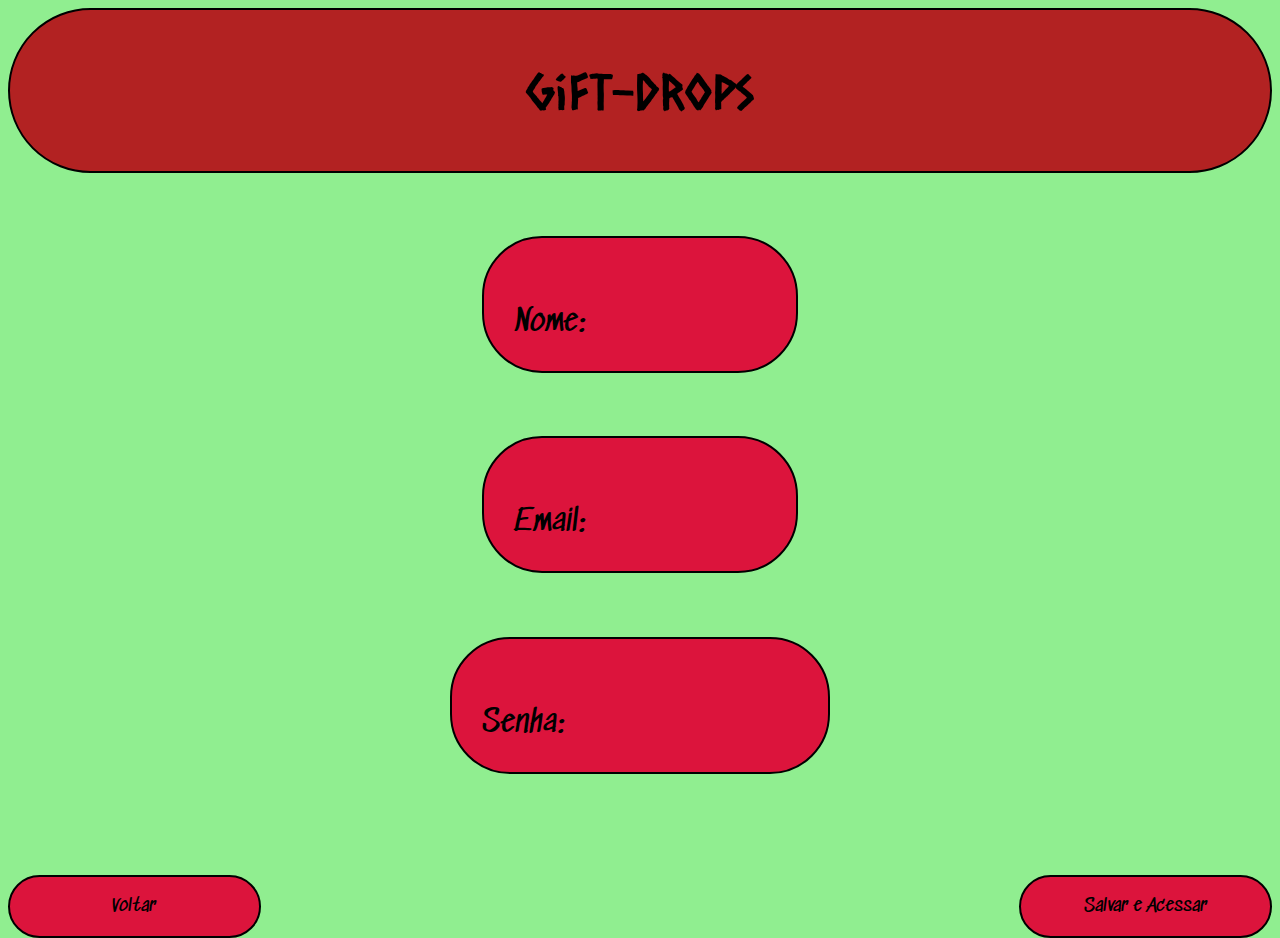
<file: gift-drop/account-create.html>
<!DOCTYPE html>
<html lang="en">

<head>
    <link href="css/front.css" rel="stylesheet">
    <meta charset="UTF-8">
    <meta http-equiv="X-UA-Compatible" content="IE=edge">
    <meta name="viewport" content="width=device-width, initial-scale=1.0">
    <link rel="preconnect" href="https://fonts.googleapis.com">
    <link rel="preconnect" href="https://fonts.gstatic.com" crossorigin>
    <link href="https://fonts.googleapis.com/css2?family=Caesar+Dressing&family=Sedgwick+Ave&display=swap"
        rel="stylesheet">
    <title>Crie sua Conta</title>
</head>

<body>
    <header>Gift-Drops</header>
    <form >
    <div class="idSenhaAC"><input class="inputNome"> Nome:
    </input>
    </div>

    <div class="em"><input type="email" id="mail" class="inputEmail">
        Email:
    </input>
    </div>
    <div class="idSenha"><input type="password" class="inputSenha">
        Senha:
    </input>
    </div>
</form>
   
    <button id="acessarPerfil"class="buttonAAC">Salvar e Acessar</button>
    <button id="voltar" class="buttonBAC">Voltar</button>
    <script src="src/source.js"></script>
</body>

</html>
</file>
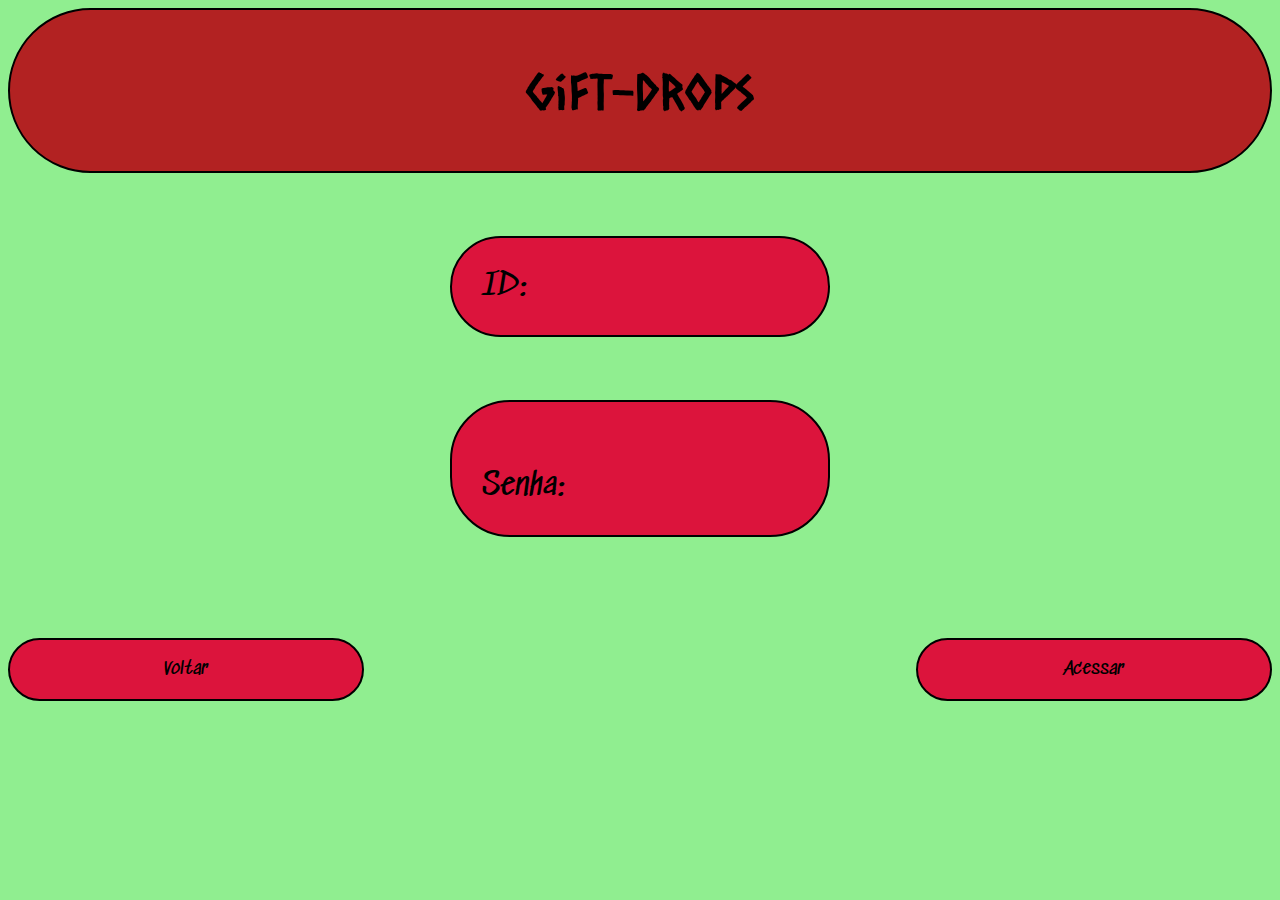
<file: gift-drop/login-screen.html>
<!DOCTYPE html>
<html lang="en">

<head>
    <link href="css/front.css" rel="stylesheet">
    <meta charset="UTF-8">
    <meta http-equiv="X-UA-Compatible" content="IE=edge">
    <meta name="viewport" content="width=device-width, initial-scale=1.0">
    <link rel="preconnect" href="https://fonts.googleapis.com">
    <link rel="preconnect" href="https://fonts.gstatic.com" crossorigin>
    <link href="https://fonts.googleapis.com/css2?family=Caesar+Dressing&family=Sedgwick+Ave&display=swap"
        rel="stylesheet">
    <title>Login</title>
</head>

<body>
    <header>Gift-Drops</header>
    <div class="idSenha"> <input  class="idInput">ID:</input>

    </div>
    <div class="idSenha"><input type="password" id="senhaLog" class="inputSenha">
        Senha:
    </input>
    </div>
    <div id="acessarPerfil"class="buttonA">Acessar</div>
    <div id="voltar" class="buttonB">Voltar</div>
    <script src="src/source.js"></script>
</body>

</html>
</file>
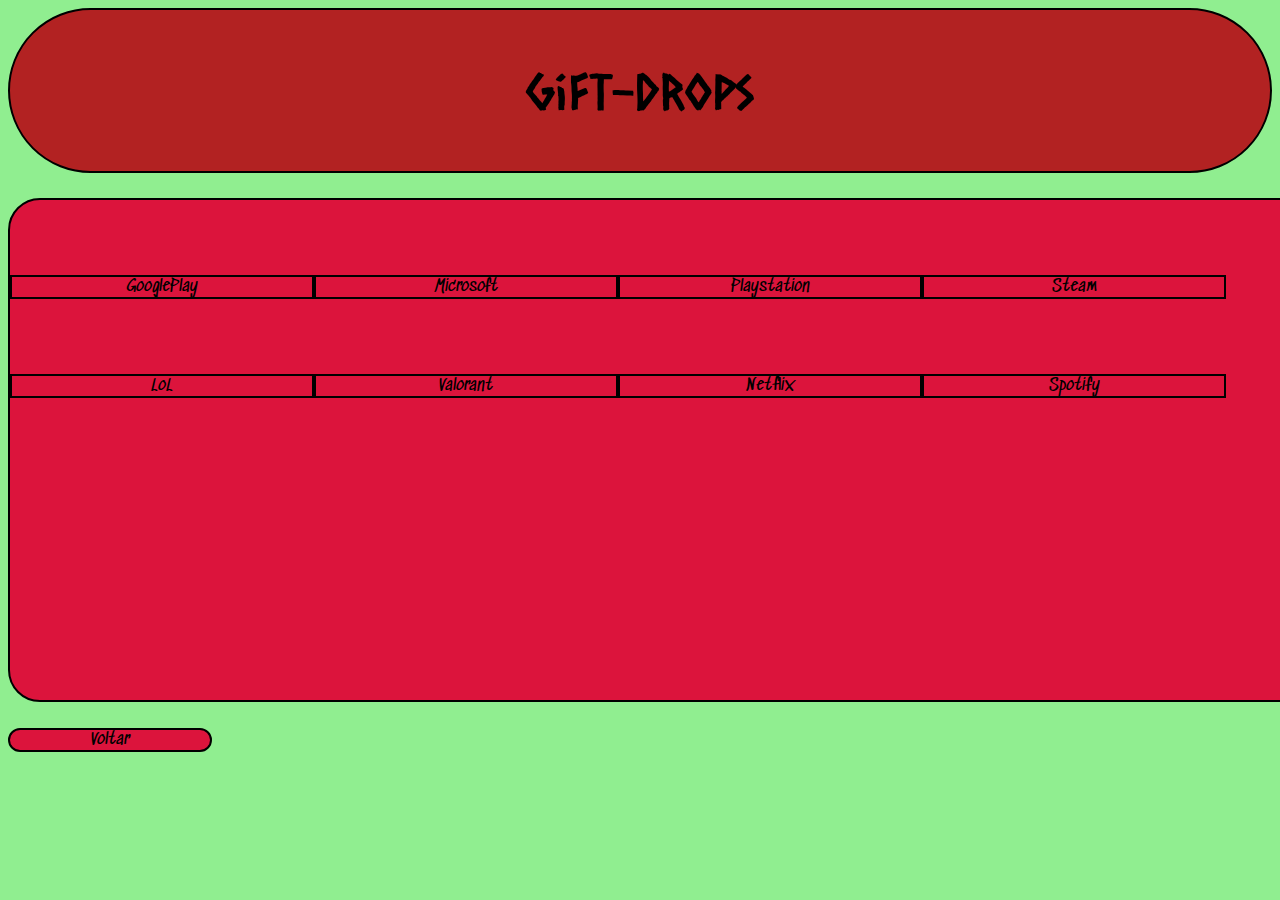
<file: gift-drop/showcase.html>
<!DOCTYPE html>
<html lang="en">
<head>
    <link href="css/front.css" rel="stylesheet">
    <meta charset="UTF-8">
    <meta http-equiv="X-UA-Compatible" content="IE=edge">
    <meta name="viewport" content="width=device-width, initial-scale=1.0">
    <link rel="preconnect" href="https://fonts.googleapis.com">
        <link rel="preconnect" href="https://fonts.gstatic.com" crossorigin>
        <link href="https://fonts.googleapis.com/css2?family=Caesar+Dressing&family=Sedgwick+Ave&display=swap" rel="stylesheet">
    <title>Itens a Venda</title>
</head>
<body>
    <header>Gift-Drops</header>

    <div class ="saleItens">
        <div class ="itemsc"> GooglePlay</div>
        <div class ="itemsc"> Microsoft</div>
        <div class ="itemsc"> Playstation</div>
        <div class ="itemsc"> Steam</div>
        <div class ="itemsc"> LoL</div>
        <div class ="itemsc"> Valorant</div>
        <div class ="itemsc"> Netflix</div>
        <div class ="itemsc"> Spotify</div>

    </div>
                   
 
    <div id="voltaperfil"class = "backButton">Voltar</div>

    <script src="src/sourceshowcase.js"></script>
</body>
</html>
</file>
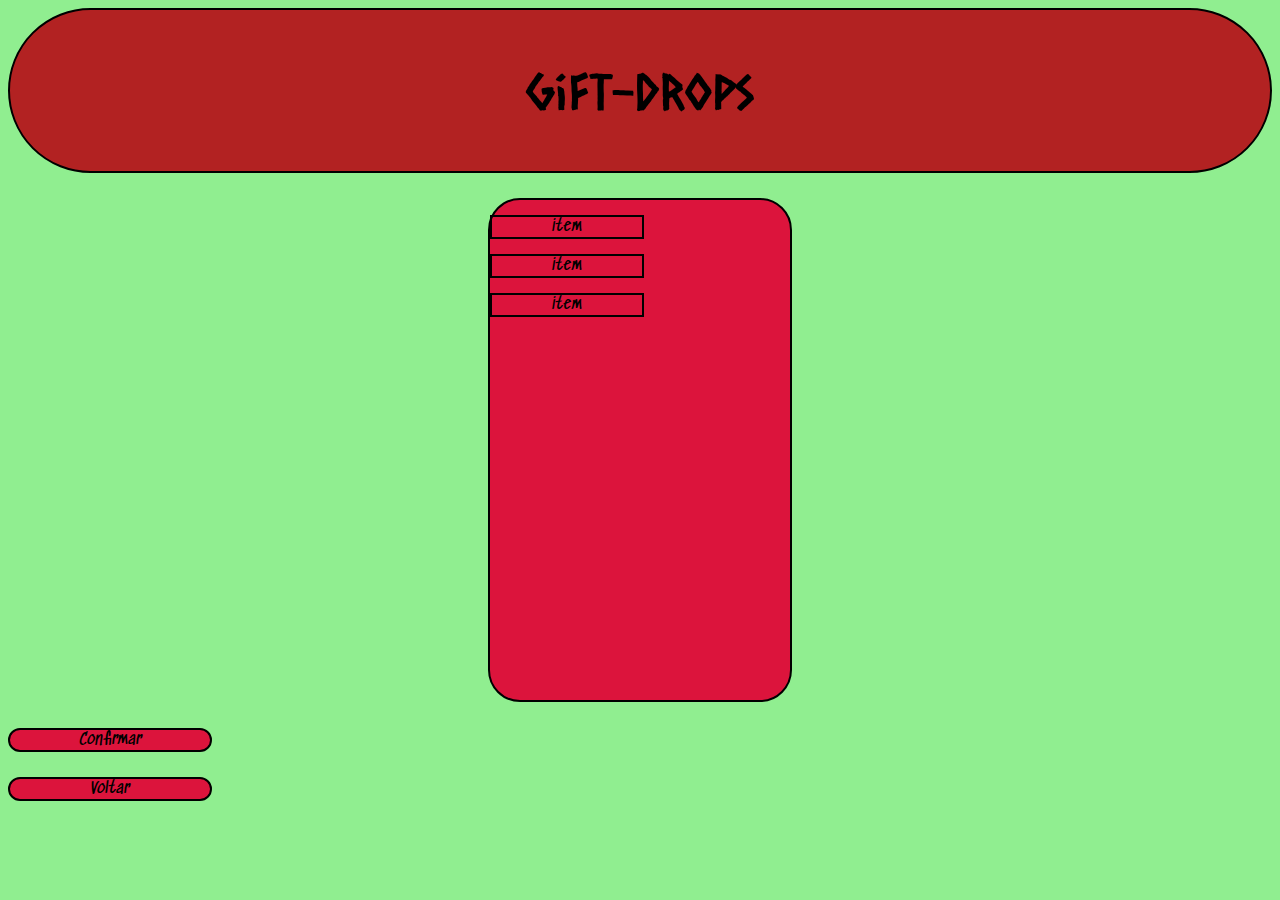
<file: gift-drop/your-cart.html>
<!DOCTYPE html>
<html lang="en">
<head>
    <link href="css/front.css" rel="stylesheet">
    <meta charset="UTF-8">
    <meta http-equiv="X-UA-Compatible" content="IE=edge">
    <meta name="viewport" content="width=device-width, initial-scale=1.0">
    <link rel="preconnect" href="https://fonts.googleapis.com">
        <link rel="preconnect" href="https://fonts.gstatic.com" crossorigin>
        <link href="https://fonts.googleapis.com/css2?family=Caesar+Dressing&family=Sedgwick+Ave&display=swap" rel="stylesheet">
    <title>Carrinho</title>
</head>
<body>
    <header>Gift-Drops</header>
    <div class ="itensLista">
        <div class="item">item</div>
        <div class="item">item</div>
        <div class="item">item</div>
    </div>

    <div class = "okButton">Confirmar</div>  <div class = "backButton">Voltar</div>
</body>

   
</html>
</file>
<file: gift-drop/css/front.css>
body {
    background-color:lightgreen;
    max-width:100%;
    max-height: 100%;
}

header {
    
    background-color: firebrick;
    padding: 1em;
    border: 2px solid black;
    border-radius: 9rem;
    text-align: center;
    font-size: 50px;
    font-family: 'Caesar Dressing', cursive;
}
p {
    text-align: left;
    font-size: 20px;
    font-family: monospace;
   }

.buttonL{
    
    width: 50%;
    background-color: crimson;
    border: 2px solid black; 
    padding: 1em;
    text-align: center;
    position: relative;
    top:15px;
    left:50px;
    margin-bottom: 1em;
    font-family: 'Sedgwick Ave', cursive;
    font-size: 30px;
    border-radius:2em
}
.buttonR{
    width: 50%;
    border-radius:2em;
    background-color: crimson;
    border: 2px solid black; 
    padding: 1em;
    text-align: center;
    position: relative;
    top:15px;
    left:50px;
    font-family: 'Sedgwick Ave', cursive;
    font-size: 30px;
}

img {
    
    width: 35%;
    height: 35%;
    position: relative;
    margin-left: 60%;  
    border-style: groove;
    border-color: crimson;
    border-radius:  40px 10px; 
    
   }
   /* css index até aqui*/
   


   .buttonA{
    float: right;
    width: 25%;
    background-color: crimson;
    border: 2px solid black; 
    padding: 1em;
    text-align: center;
    position: relative;
    
    
    margin-top: 8%;
    font-family: 'Sedgwick Ave', cursive;
    font-size: 18px;
    border-radius:2em
}

.buttonB{
    float: left;
    width: 25%;
    background-color: crimson;
    border: 2px solid black; 
    padding: 1em;
    text-align: center;
    position: relative;
    margin-top: 8%;
    font-family: 'Sedgwick Ave', cursive;
    font-size: 18px;
    border-radius:2em
}
   
.idSenha{
    width: 500px; 
    margin-left: auto;
    margin-right: auto; 
    margin-top: 5%;
    width: 25%;
    border-radius:2em;
    background-color: crimson;
    border: 2px solid black; 
    padding: 1em;
    text-align: left;
    position: relative;
    font-family: 'Sedgwick Ave', cursive;
    font-size: 30px;
}

.idInput{
    float: right;
    background-color: crimson;
    border: 2px solid crimson; 
    width: 230px;
    height: 30px;
    font-size: x-large;
}

/* css login até aqui*/

.buttonAAC{
    float: right;
    width: 20%;
    background-color: crimson;
    border: 2px solid black; 
    padding: 1em;
    text-align: center;
    position: relative;
    
    
    margin-top: 8%;
    font-family: 'Sedgwick Ave', cursive;
    font-size: 18px;
    border-radius:2em
}

.buttonBAC{
    float: left;
    width: 20%;
    background-color: crimson;
    border: 2px solid black; 
    padding: 1em;
    text-align: center;
    position: relative;
    margin-top: 8%;
    font-family: 'Sedgwick Ave', cursive;
    font-size: 18px;
    border-radius:2em
}

.em{
    width: 500px; 
    margin-left: auto;
    margin-right: auto; 
    margin-top: 5%;
    width: 20%;
    border-radius:2em;
    background-color: crimson;
    border: 2px solid black; 
    padding: 1em;
    text-align: left;
    position: relative;
    font-family: 'Sedgwick Ave', cursive;
    font-size: 30px;
}

.idSenhaAC{
    width: 500px; 
    margin-left: auto;
    margin-right: auto; 
    margin-top: 5%;
    width: 20%;
    border-radius:2em;
    background-color: crimson;
    border: 2px solid black; 
    padding: 1em;
    text-align: left;
    position: relative;
    font-family: 'Sedgwick Ave', cursive;
    font-size: 30px;
}

.inputNome{
    float: right;
    background-color: crimson;
    border: 2px solid crimson; 
    width: 230px;
    height: 30px;
    font-size: x-large;
}
.inputEmail{
    float: right;
    background-color: crimson;
    border: 2px solid crimson; 
    width: 230px;
    height: 30px;
    font-size: x-large;
}
.inputSenha{
    float: right;
    background-color: crimson;
    border: 2px solid crimson; 
    width: 230px;
    height: 30px;
    font-size: x-large;
   
}

/* css account create ate aqui*/

.Perfil{
    height: 250px;
    width: 250px;
    background-color: crimson;
    position: relative;
    top: 0px;
    left: 0px;    
    border-radius: 50%;
}
.ImgPerfil{
    height: 230px;
    width: 230px;
    background-color: crimson;
    position: absolute; 
    border-radius: 50%;
    top:5px;
    right: 5px;;
}

.nameP{
        width: 200px;
        border: 2px solid black;
        margin-top: 2%;
        margin-right: auto;
        text-align: center;
        font-family: 'Sedgwick Ave', cursive;
        border-radius:2rem;
        background-color: crimson;
}

.list{
    width: 500px;
    height: 500px;
    border: 2px solid black;
    margin-top: 2%;
    margin-right: auto;
    margin-left: auto;
    text-align: center;
    font-family: 'Sedgwick Ave', cursive;
    border-radius:2rem;
    background-color: crimson;
}

.menu{
    width: 200px;
        border: 2px solid black;
        margin-top: 0%;
        margin-left: auto;
        text-align: center;
        font-family: 'Sedgwick Ave', cursive;
        border-radius:2rem;
        background-color: crimson;
}

.histo{
    width: 200px;
    border: 2px solid black;
    margin-top: 2%;
    margin-right: auto;
    margin-left: auto;
    text-align: center;
    font-family: 'Sedgwick Ave', cursive;
    border-radius:2rem;
    background-color: crimson;
}

/* css perfil até aqui*/

.saleItens{
    width: 1500px;
    height: 500px;
    border: 2px solid black;
    margin-top: 2%;
    margin-bottom: 2%;;
    margin-right: auto;
    margin-left: auto;
    text-align: center;
    font-family: 'Sedgwick Ave', cursive;
    border-radius:2rem;
    background-color: crimson;
}

.backButton{
        width: 200px;
        border: 2px solid black;
        margin-top: auto;
        margin-bottom: 0%;;
        text-align: center;
        font-family: 'Sedgwick Ave', cursive;
        border-radius:2rem;
        background-color: crimson;
}

.itemsc{
    float: left;
    width: 20%;
    margin-top: 5%;
    border: 2px solid black;
}



/* css showcaSE ate aqui*/

.itensLista{

    width: 300px;
    height: 500px;
    border: 2px solid black;
    margin-top: 2%;
    margin-bottom: 2%;;
    margin-right: auto;
    margin-left: auto;
    text-align: center;
    font-family: 'Sedgwick Ave', cursive;
    border-radius:2rem;
    background-color: crimson;
}

.okButton{
    width: 200px;
        border: 2px solid black;
        margin-top: auto;
        margin-bottom: 2%;
        
        text-align: center;
        font-family: 'Sedgwick Ave', cursive;
        border-radius:2rem;
        background-color: crimson;
}

.item{
    float: left;
    width: 50%;
    margin-top: 5%;
    border: 2px solid black;

}
</file>
